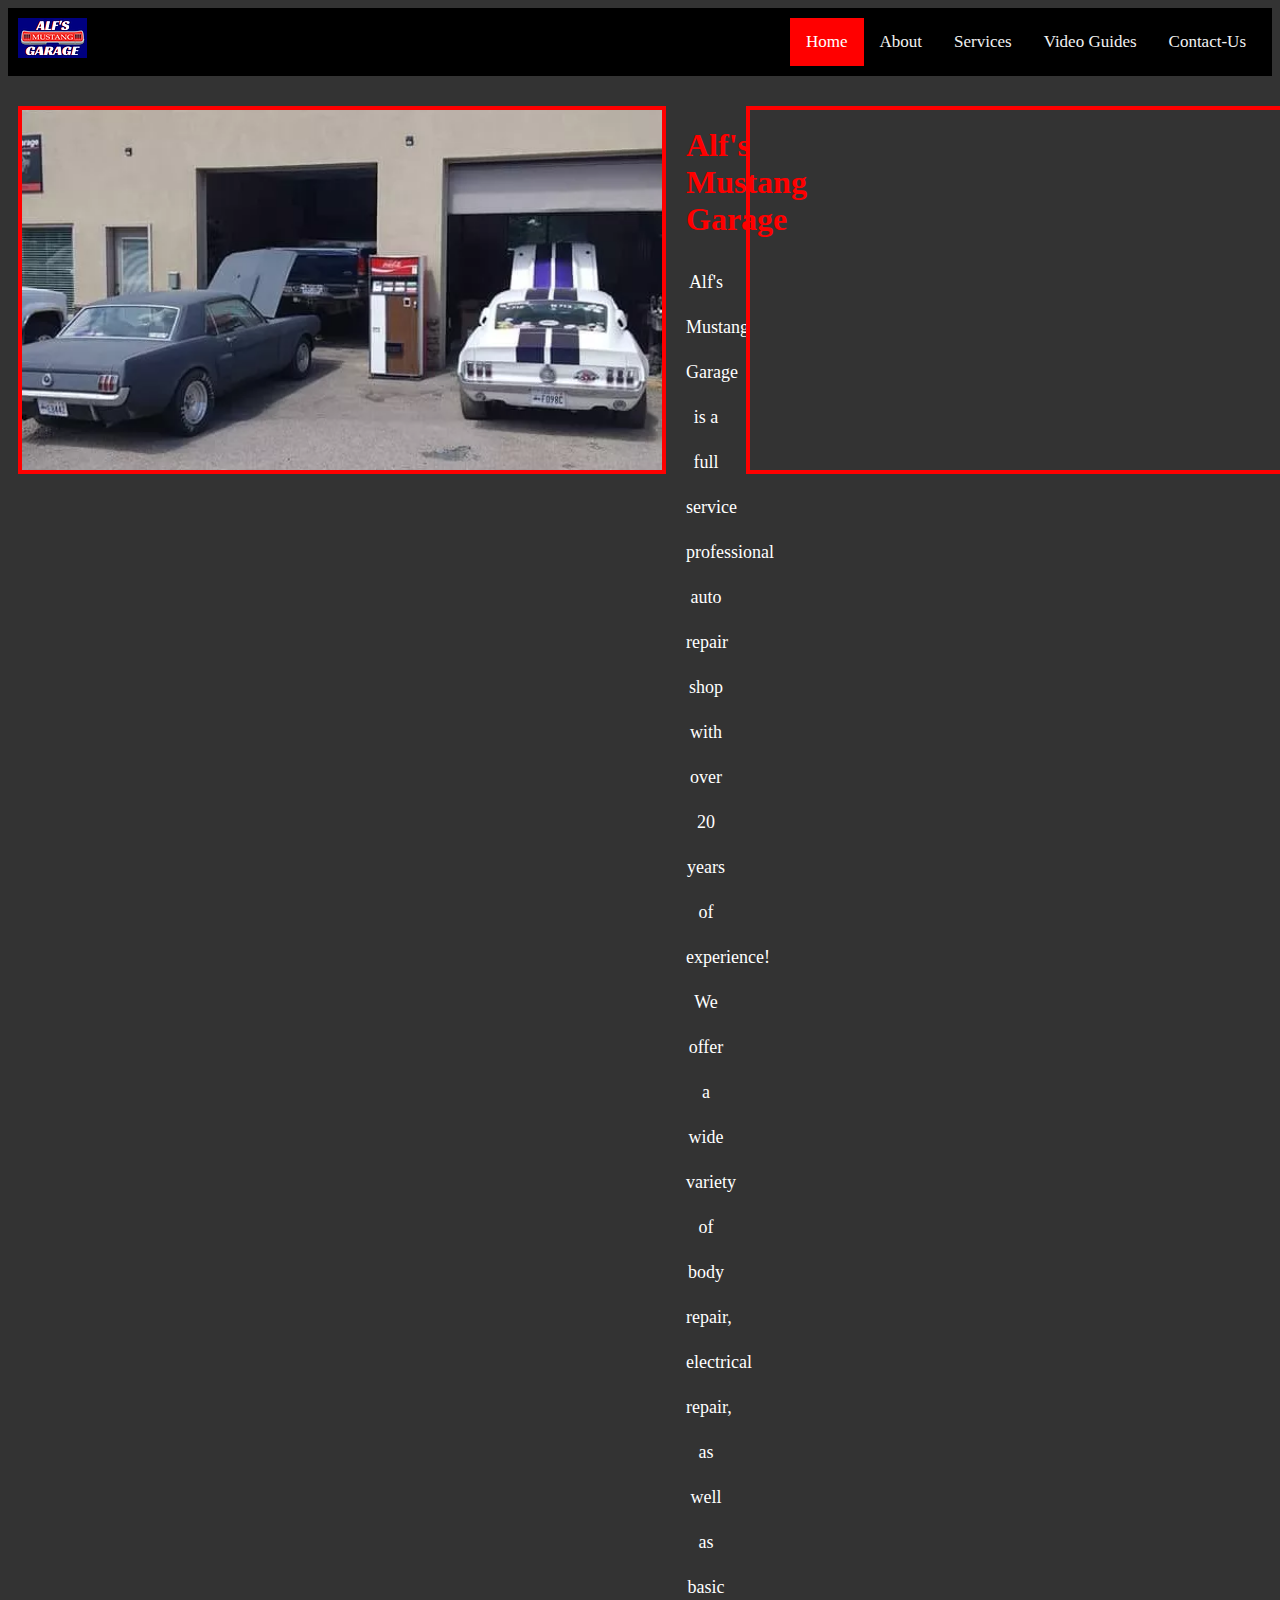
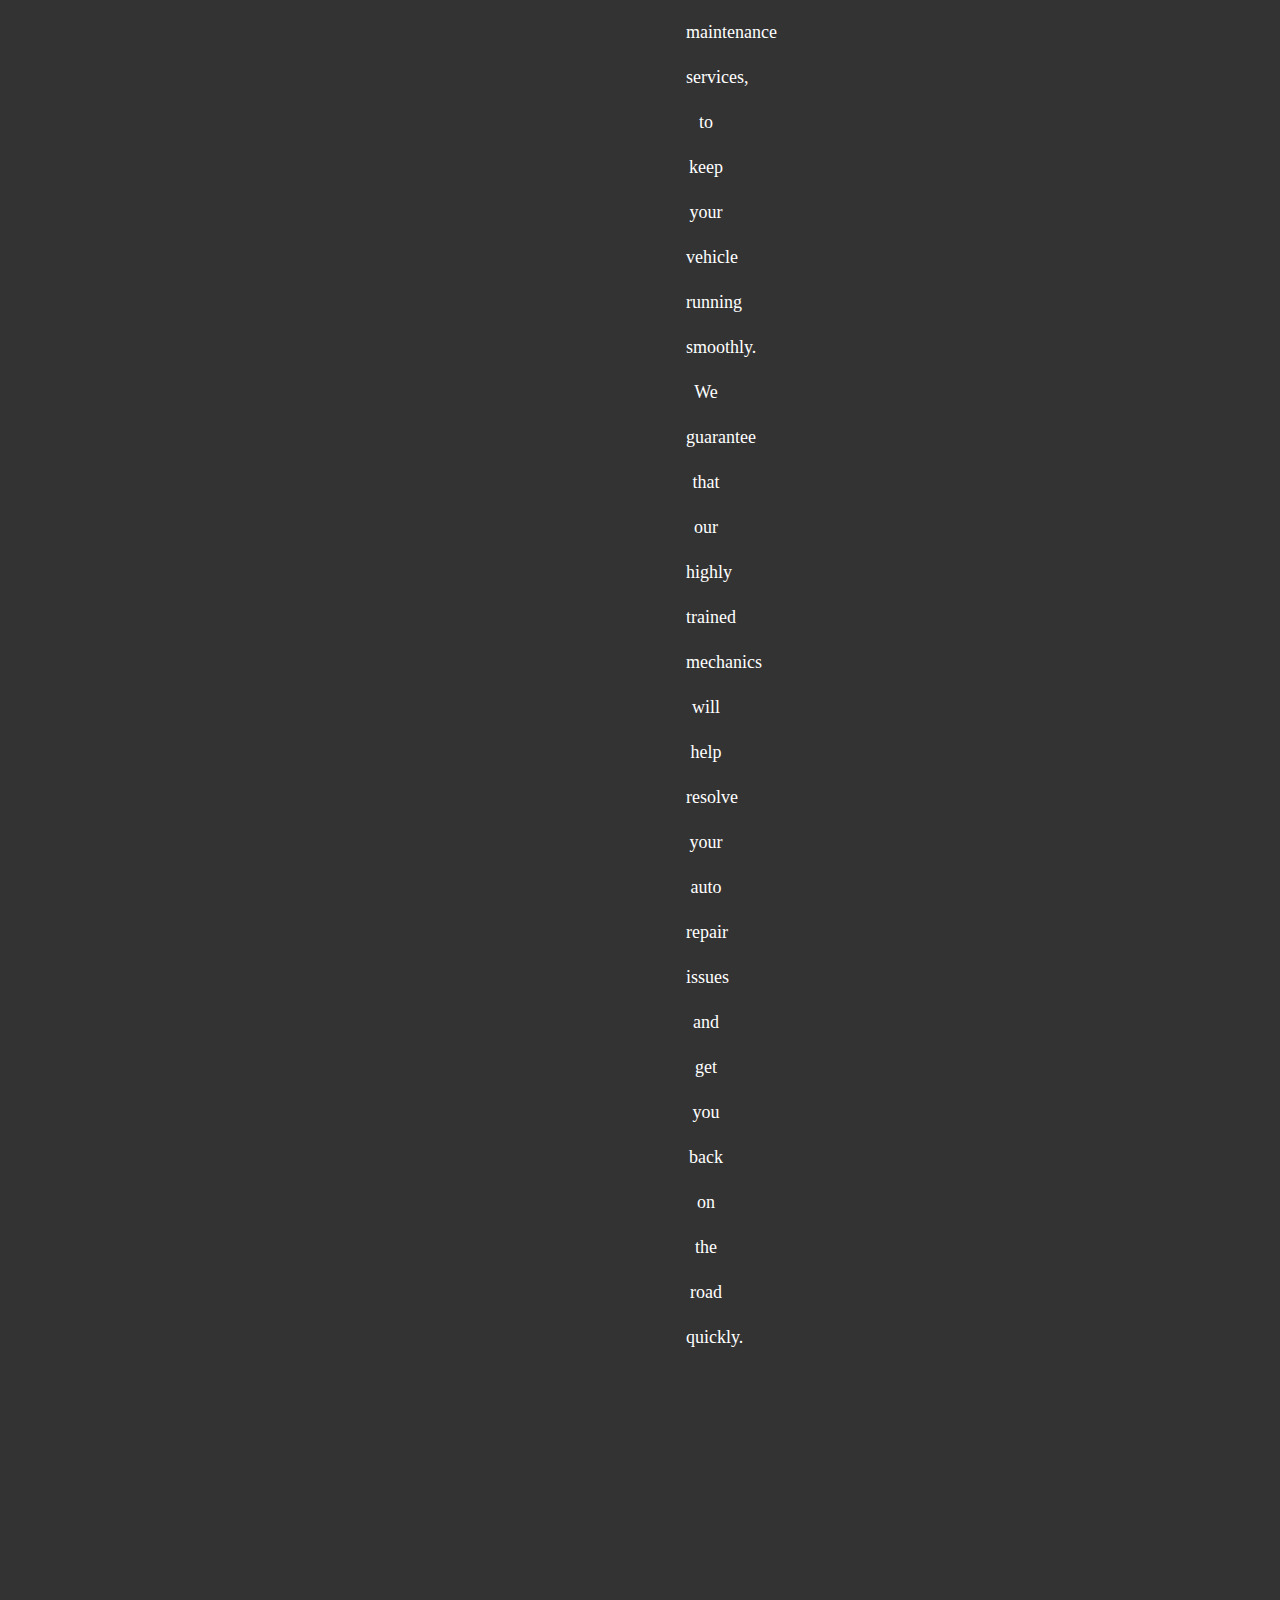
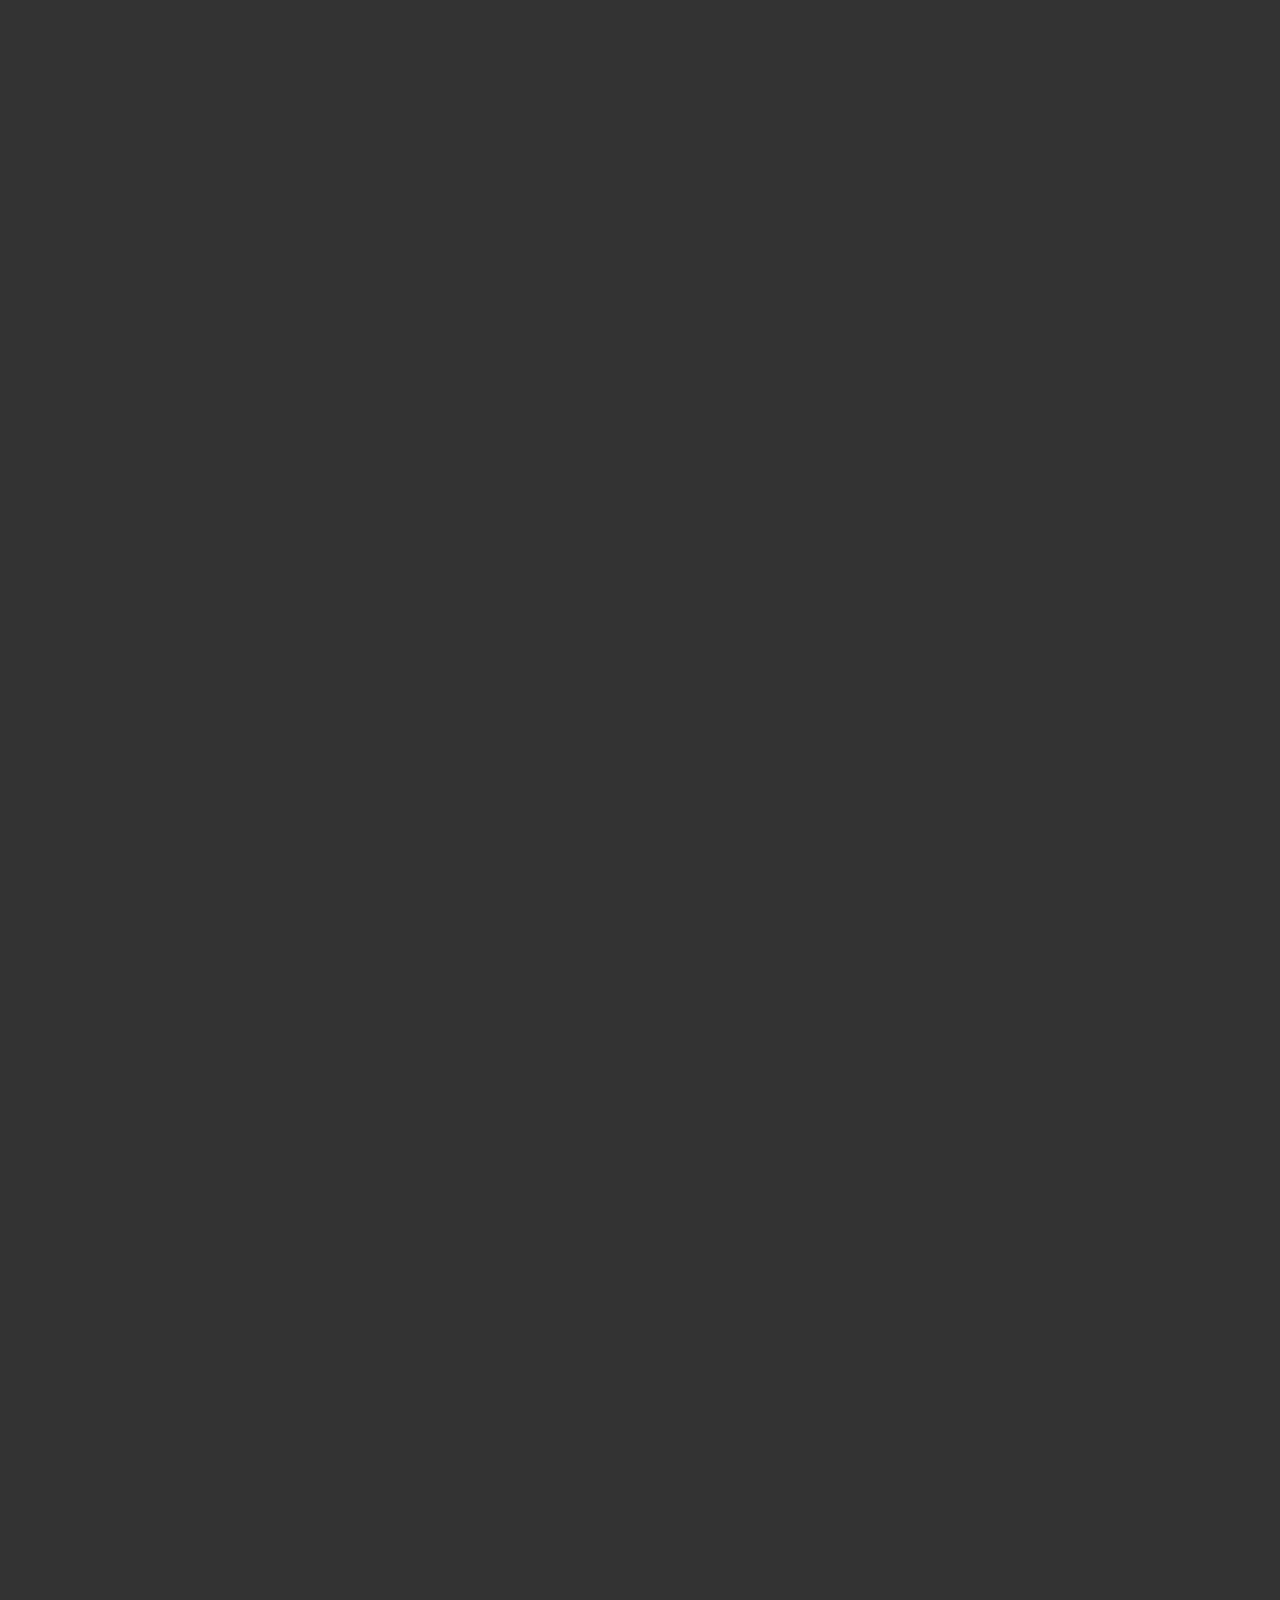
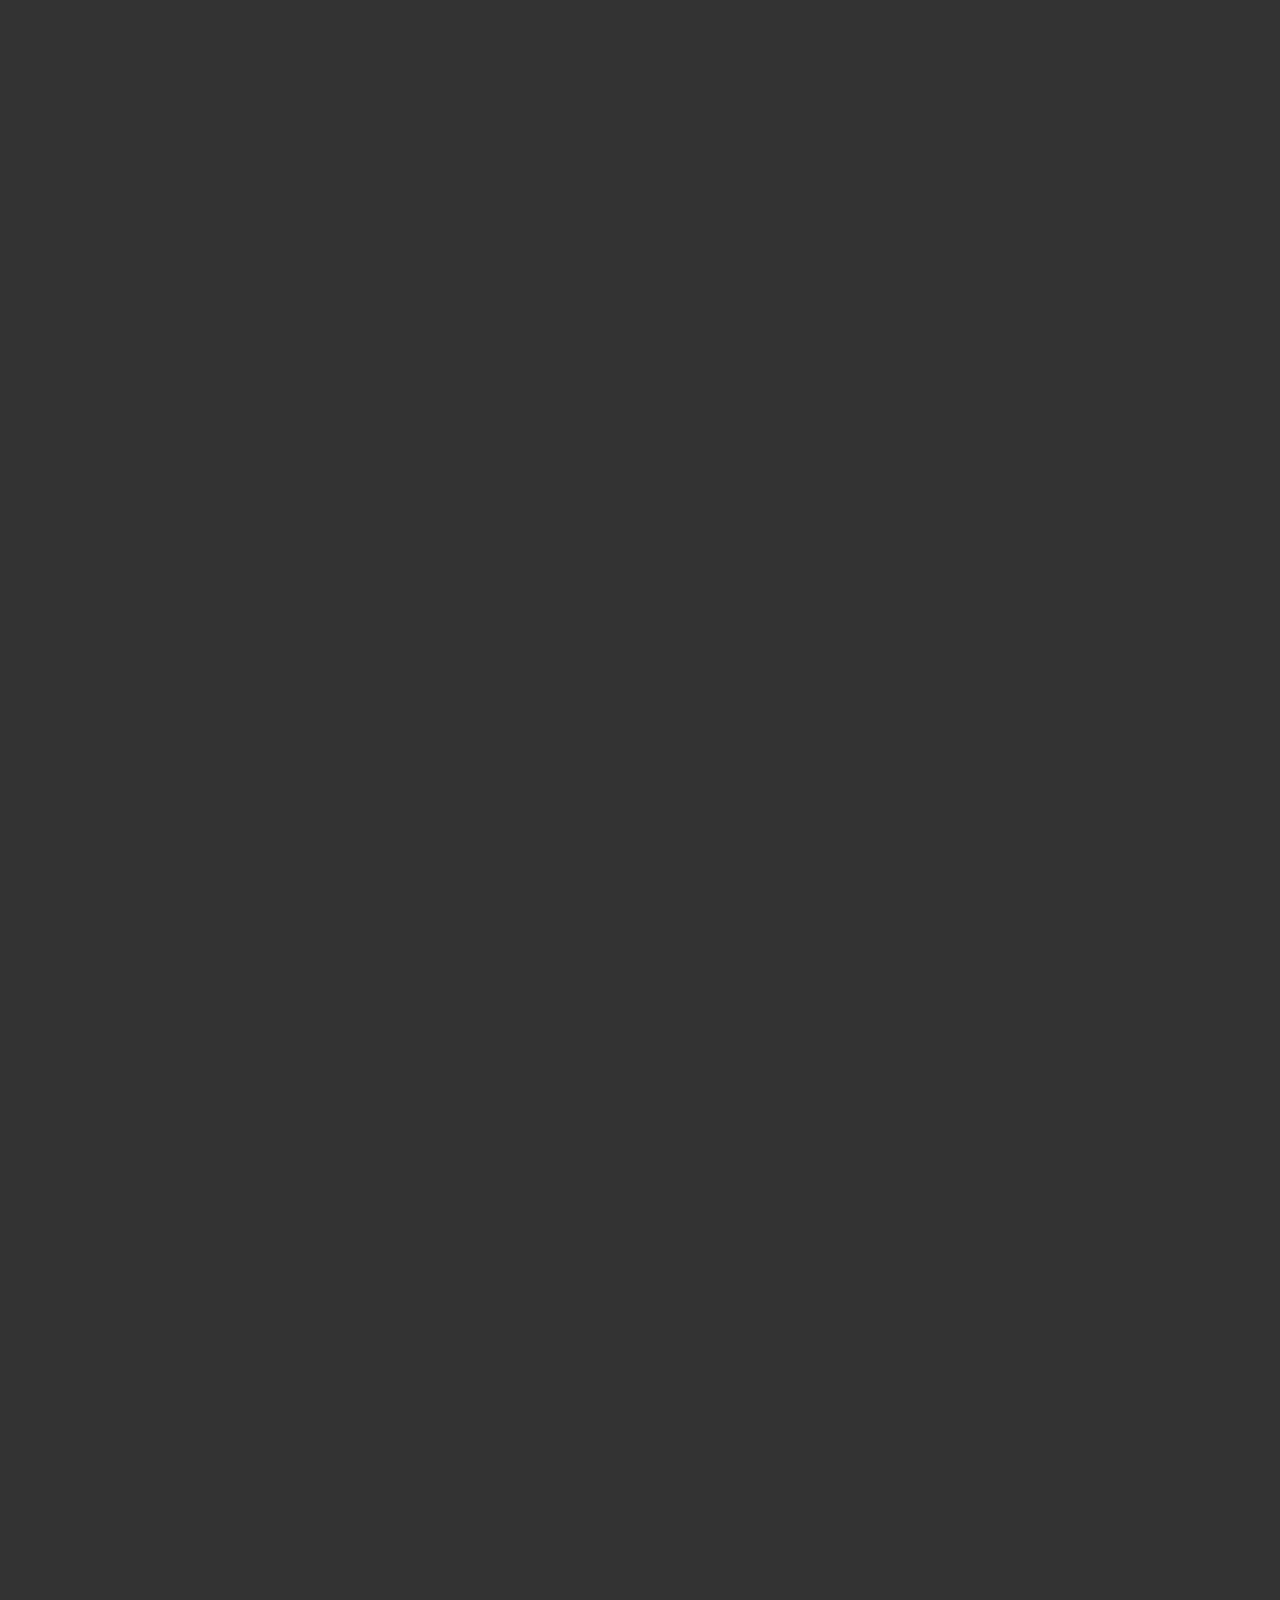
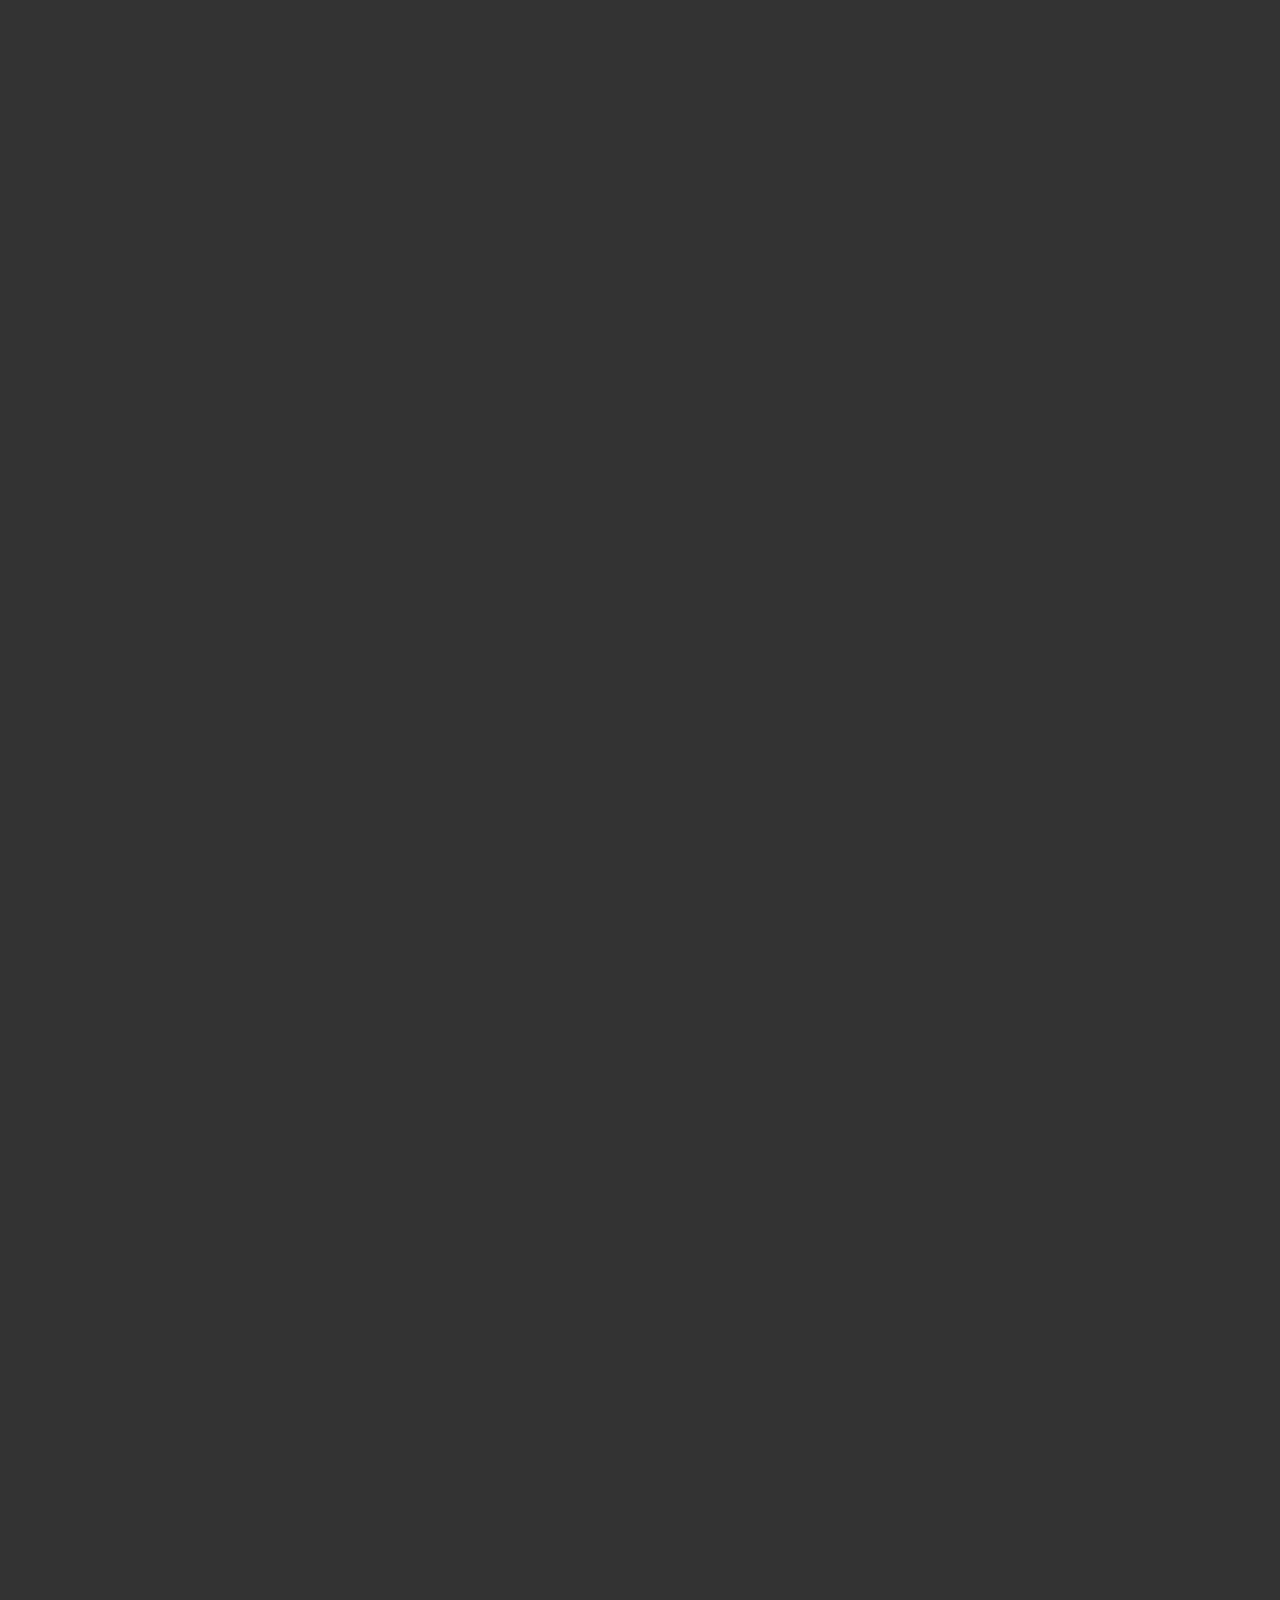
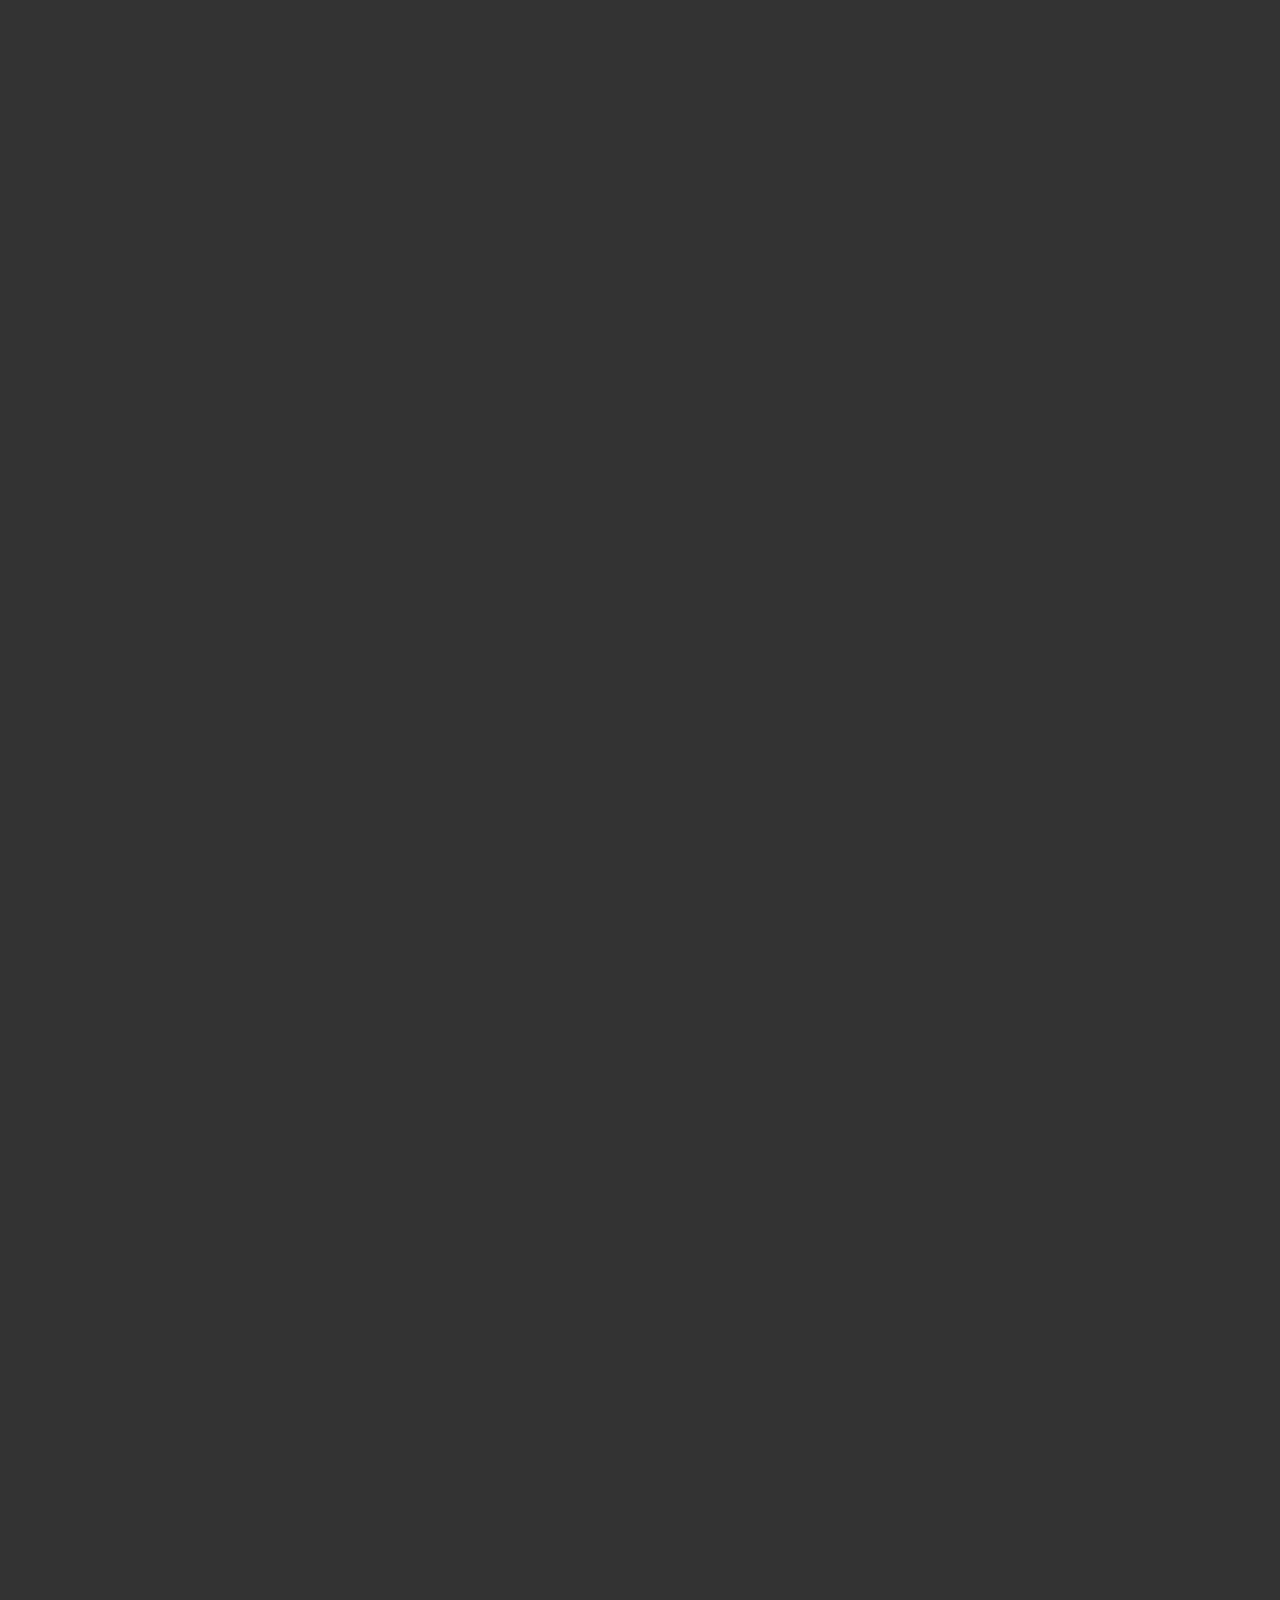
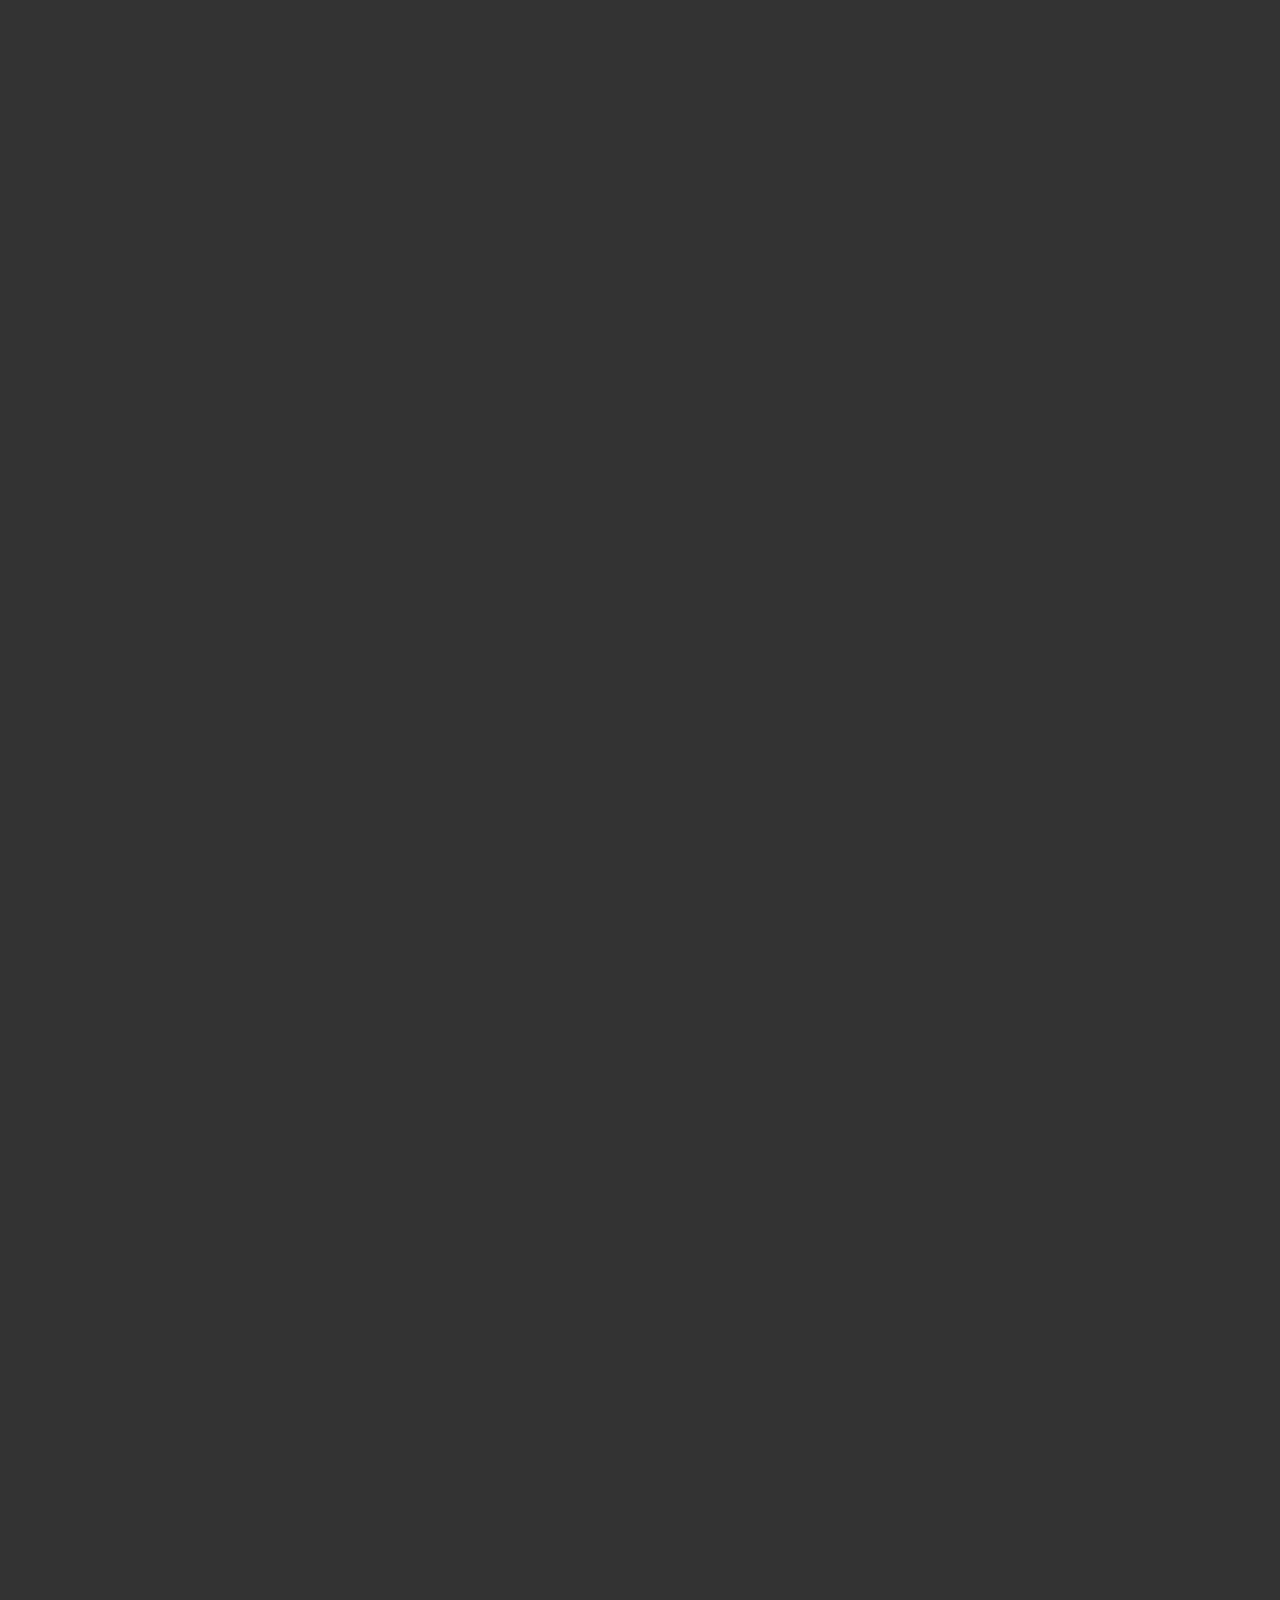
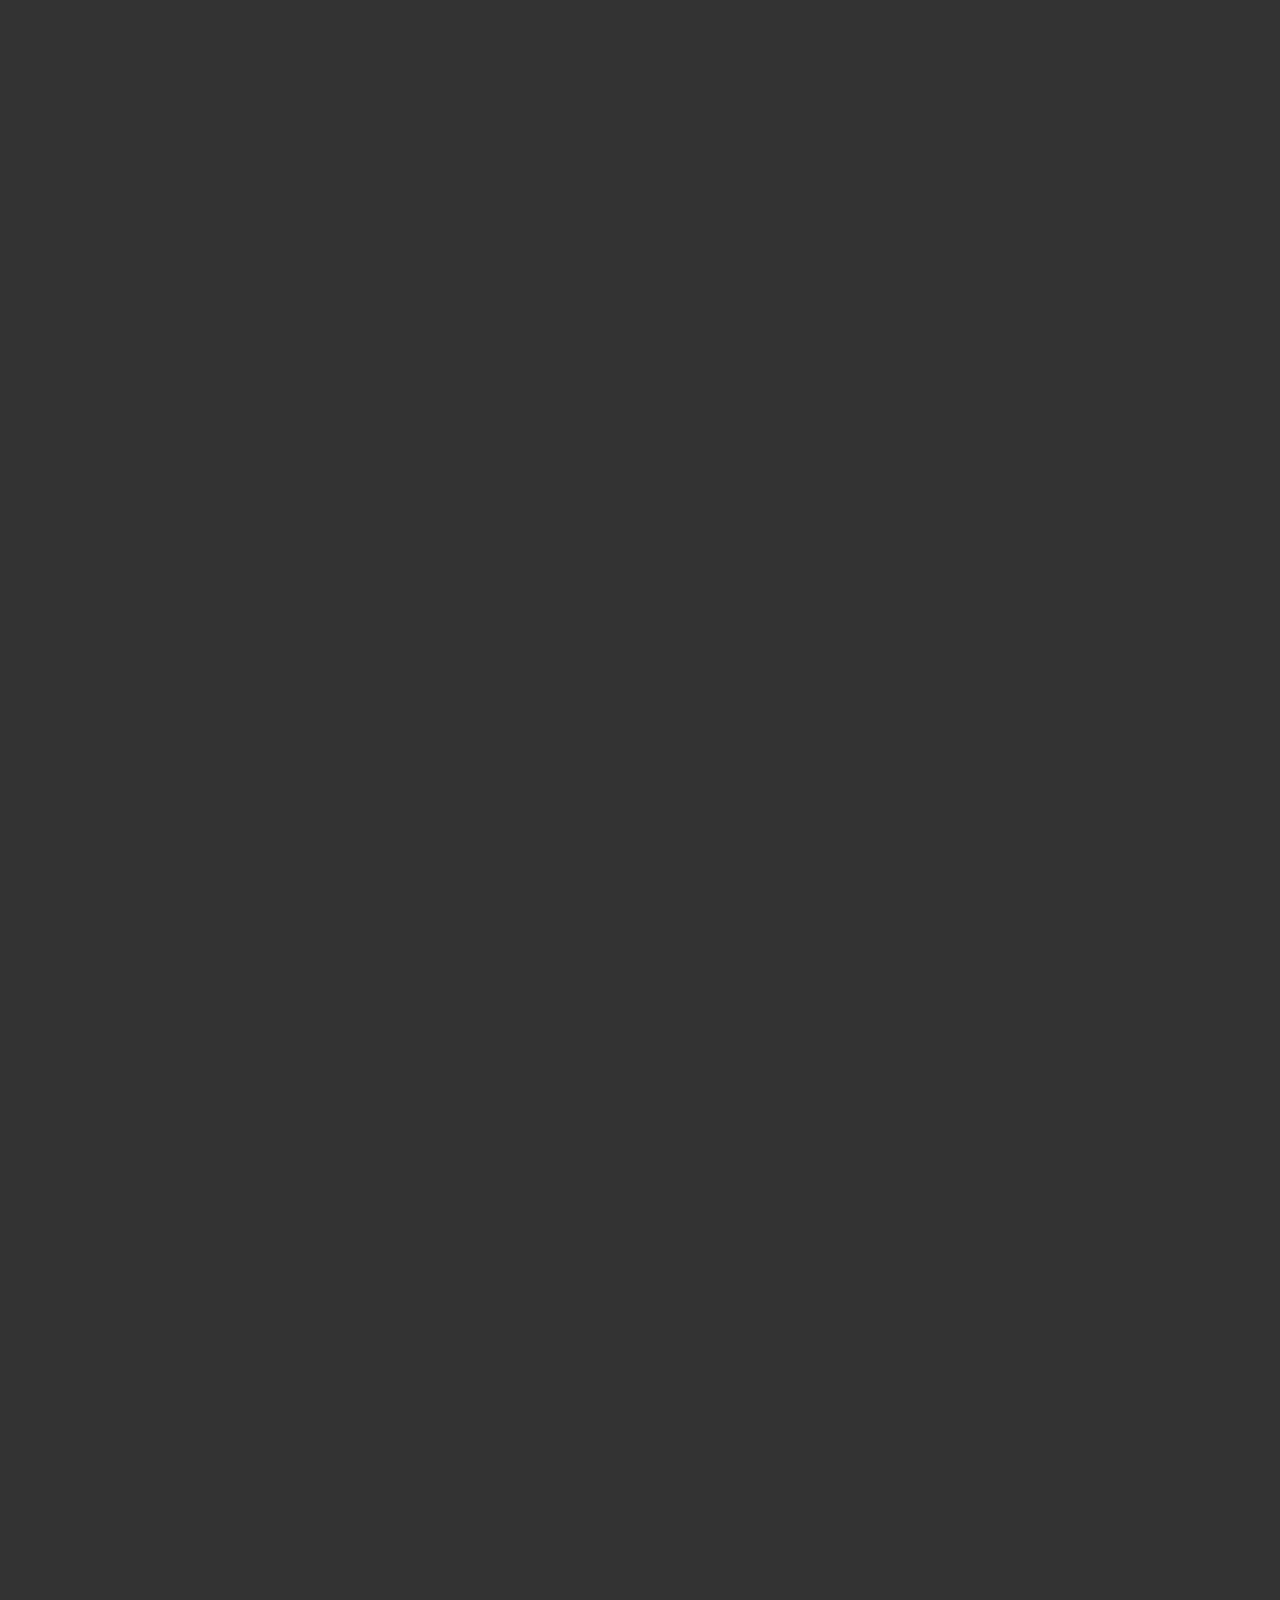
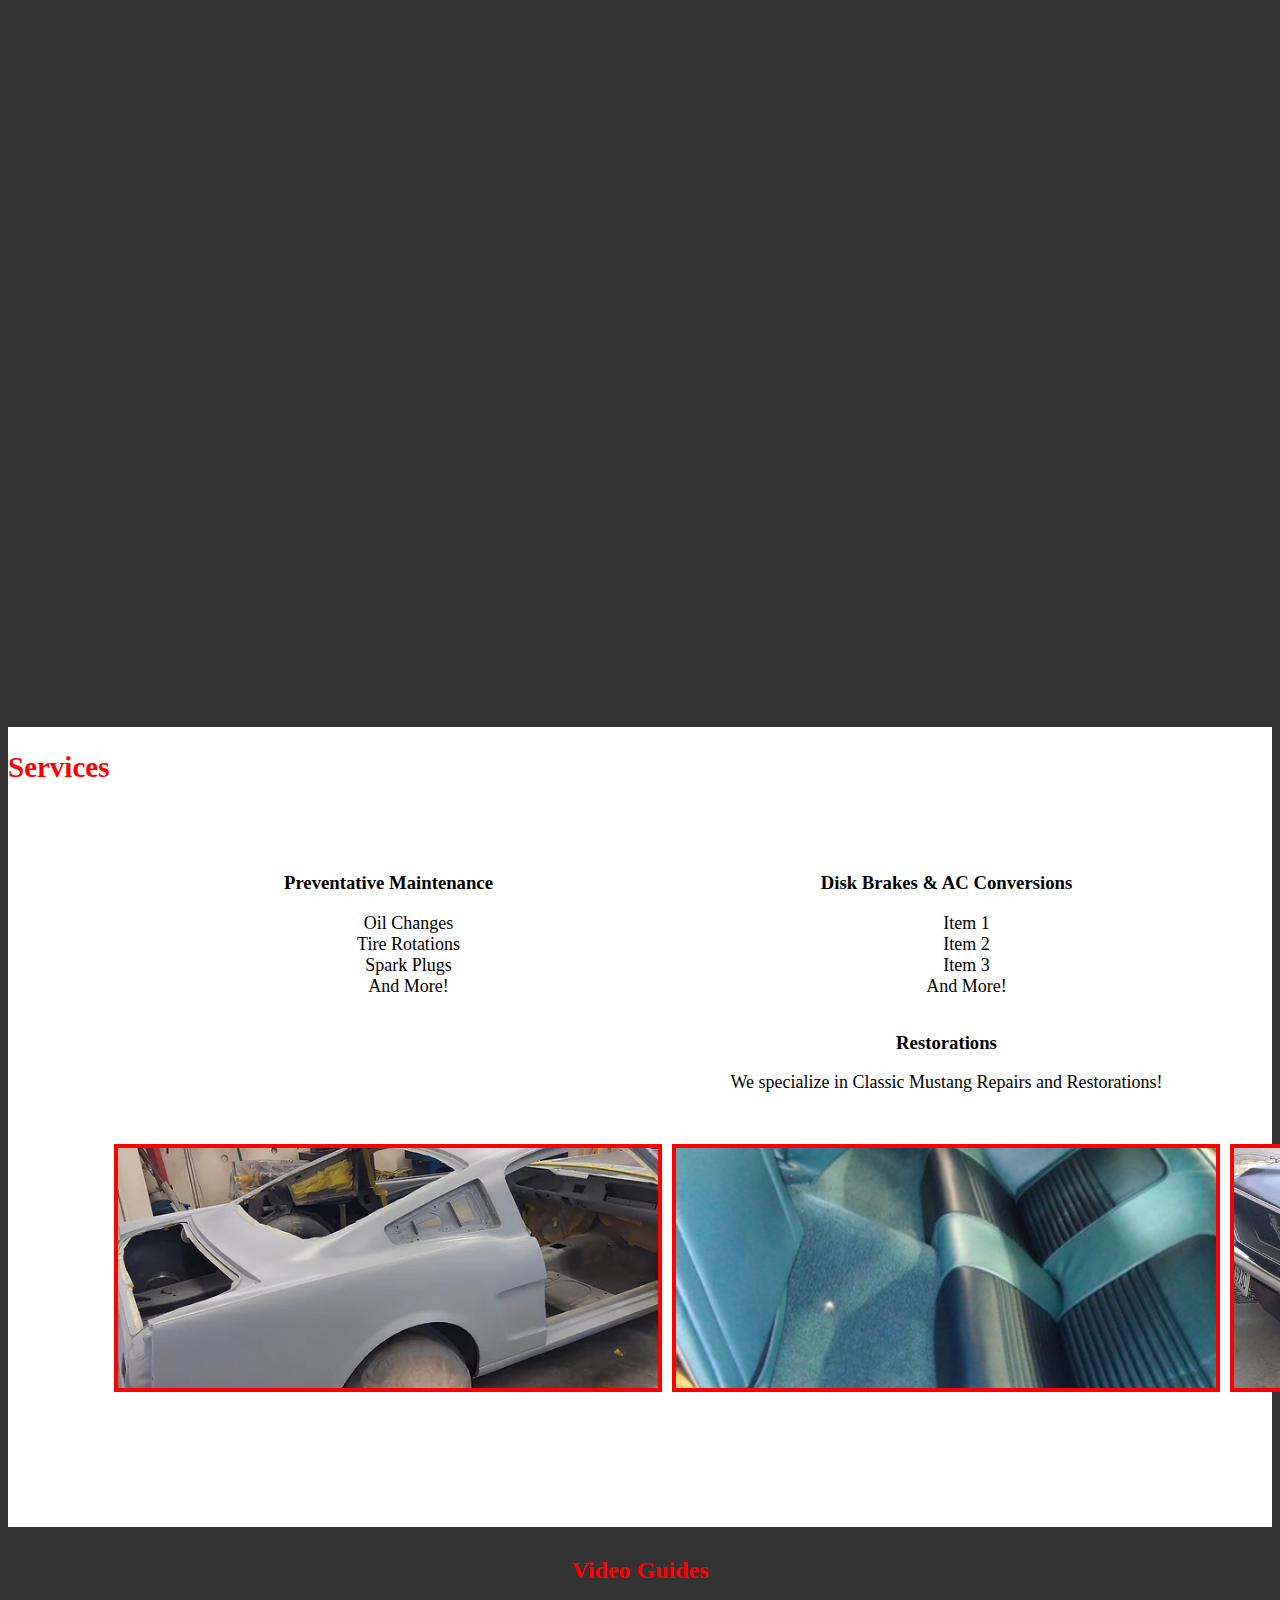
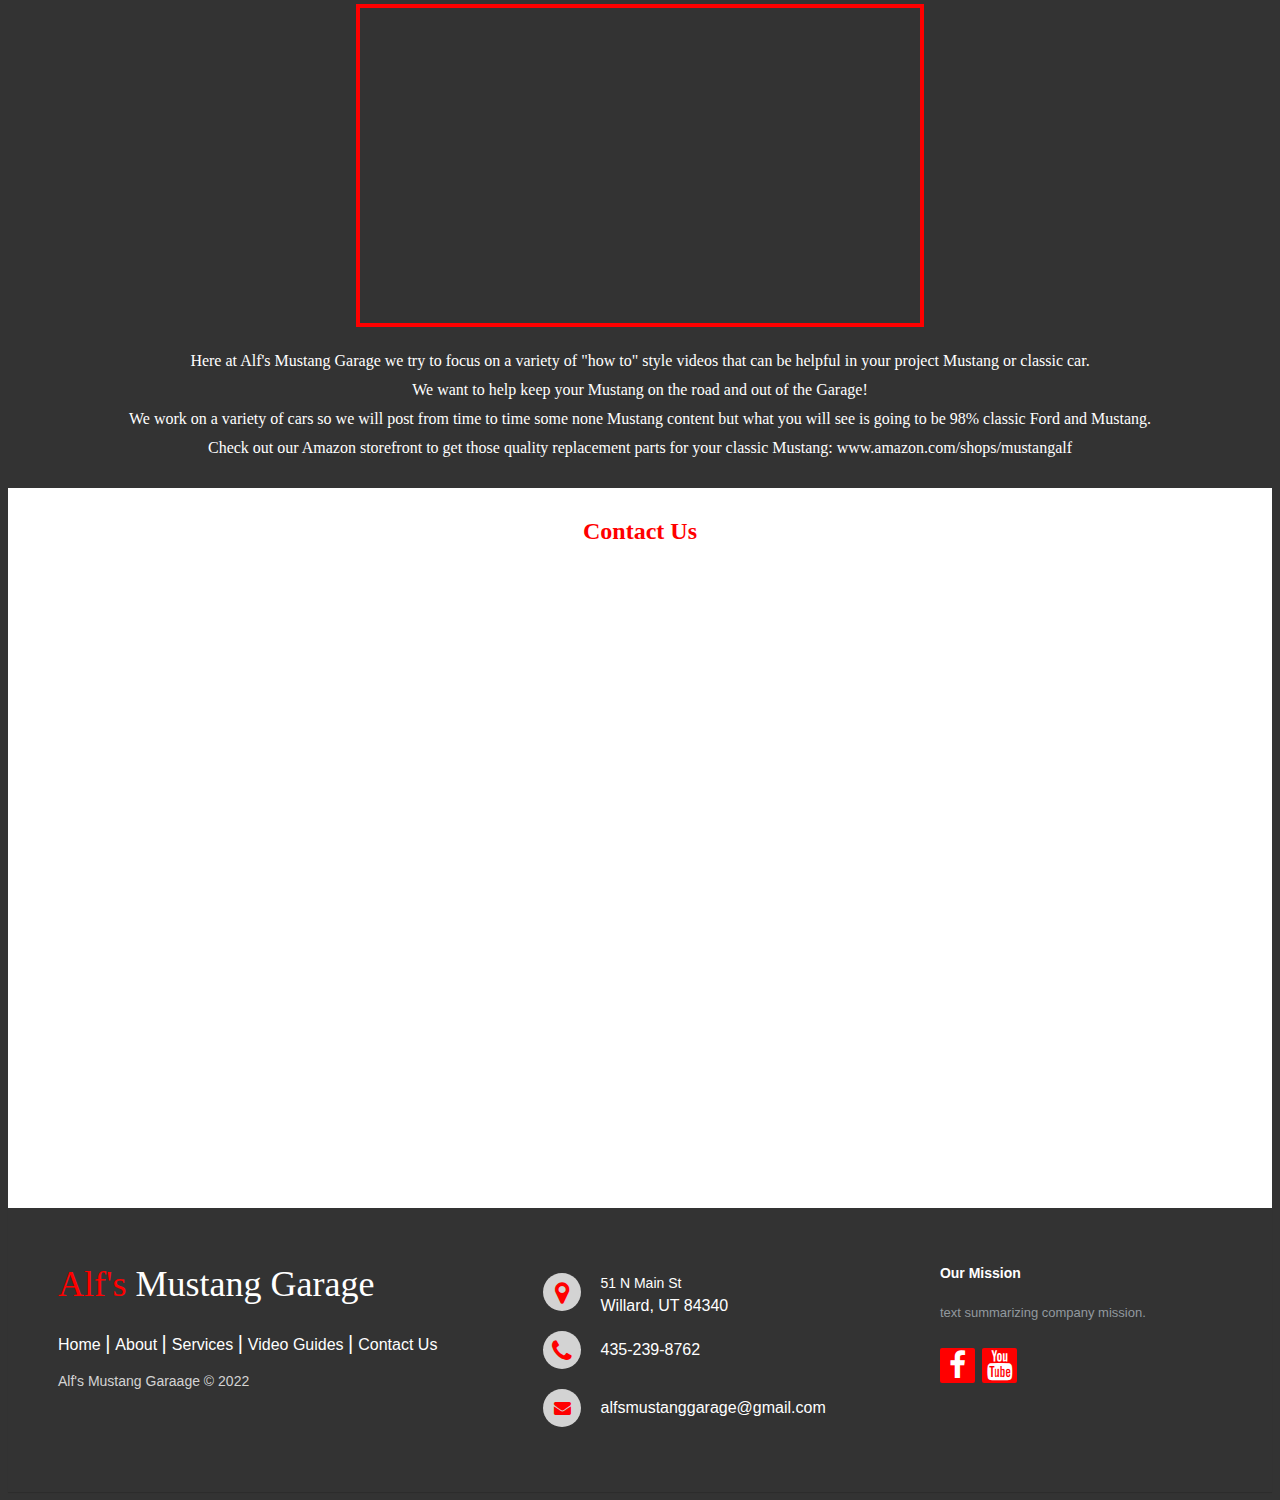
<file: index.html>
<!DOCTYPE html>
<html lang="en">
<head>
    <meta charset="UTF-8">
    <meta http-equiv="X-UA-Compatible" content="IE=edge">
    <meta name="viewport" content="width=device-width, initial-scale=1.0">
    <title>Alf's Mustang Garage</title>
    <link href="resources/css/styles.css" type="text/css" rel="stylesheet">
    <link rel="shortcut icon" href="resources/images/favicon.ico" type="image/x-icon">
    <link rel="stylesheet" href="https://cdnjs.cloudflare.com/ajax/libs/font-awesome/4.7.0/css/font-awesome.min.css">
</head>
<body>

<!-- NAVIGATION-->
    <div class="topnav">
        <img id="nav-logo" src="resources/images/logo.png">
        <a href="#contact-container">Contact-Us</a>
        <a href="#videos-container">Video Guides</a>
        <a href="#services-container">Services</a>
        <a href="about.html">About</a>
        <a class="active" href="#">Home</a>
      </div>

    <!-- HEADER SECTION-->
      <div class="header-container">

        <div class="header-left">
            <img id="banner-img" src="resources/images/banner img.png">
        </div>

        <div class="header-middle">
            <h1>Alf's Mustang Garage</h1>
            <p>Alf's Mustang Garage is a full service professional auto repair shop with over 20 years of experience!<br>
                We offer a wide variety of body repair, electrical repair, as well as basic maintenance services, to keep your vehicle running smoothly.<br>
                 We guarantee that our highly trained mechanics will help resolve your auto repair issues and get you back on the road quickly.</p>

        </div>

        <div class="header-right">
            <iframe id="existing-iframe-example"
            width="640" height="360"
            src="https://www.youtube.com/embed/Wx4gcx7tiy0?autoplay=1&mute=1&enablejsapi=1"
            frameborder="0"
            allow="accelerometer; autoplay; clipboard-write; encrypted-media; gyroscope; picture-in-picture" allowfullscreen
            style="border: solid 4px red">
          </iframe>
        </div>

      </div>

      <!-- SERVICES SECTION-->
      <div class="services-container" id="services-container">

        <div class="services-titles">
            <h2>Services</h2>
        </div>

        <div class="services-left">
            <h3>Preventative Maintenance</h3>
            <ul>
                <li>Oil Changes</li>
                <li>Tire Rotations</li>
                <li>Spark Plugs</li>
                <li>And More!</li>
            </ul>
        </div>

        <div class="services-middle">
            <h3>Disk Brakes & AC Conversions</h3>
            <ul>
                <li>Item 1</li>
                <li>Item 2</li>
                <li>Item 3</li>
                <li>And More!</li>
            </ul>
        </div>

        <div class="services-right">
            <h3>Engines</h3>
            <ul>
                <li>Item 1</li>
                <li>Item 2</li>
                <li>Item 3</li>
                <li>And More!</li>
            </ul>
        </div>

        <div class="services-bottom-center">
            <h3>Restorations</h3>
            <p>We specialize in Classic Mustang Repairs and Restorations!</p>
        </div>

        <div class="photo-left">
            <img src="resources/images/restoration-mustang.png">
        </div>

        <div class="photo-middle">
            <img src="resources/images/Class Backseat.png">
        </div>

        <div class="photo-right">
            <img src="resources/images/mustang.png">
        </div>

        </div>


<!-- VIDEOS SECTION-->
        <div class="videos-container" id="videos-container">

            <div class="videos-title">
                <h2>Video Guides</h2>
            </div>

            <div class="videos-playlist">
                <iframe width="560" height="315" src="https://www.youtube.com/embed/videoseries?list=PLGT2GeBV3TSgk35hOsfnk18uHOlgm_Gs0"
                title="YouTube video player"
                frameborder="0"
                allow="accelerometer; autoplay; clipboard-write; encrypted-media; gyroscope; picture-in-picture" allowfullscreen
                style="border: solid 4px red">
                </iframe>
            </div>

            <div class="videos-paragraph">
                <p>Here at Alf's Mustang Garage we try to focus on a variety of "how to" style videos that can be helpful in your project Mustang or classic car.<br>
                     We want to help keep your Mustang on the road and out of the Garage!<br>
                      We work on a variety of cars so we will post from time to time some none Mustang content but what you will see is going to be 98% classic Ford and Mustang.<br>
                       Check out our Amazon storefront to get those quality replacement parts for your classic Mustang: www.amazon.com/shops/mustangalf</p>
            </div>

            </div>

<!-- CONTACT SECTION-->

<div class="contact-container" id="contact-container">

    <div class="contact-title">
        <h2>Contact Us</h2>
    </div>

        <div class="location-map">
            <div style="overflow:hidden;resize:none;max-width:100%;width:500px;height:500px;">
               <div id="gmapdisplay" style="height:100%; width:100%;max-width:100%;">
                 <iframe style="height:100%;width:100%;border:0;" frameborder="0" src="https://www.google.com/maps/embed/v1/place?q=alf's+mustang+garage&key=AIzaSyBFw0Qbyq9zTFTd-tUY6dZWTgaQzuU17R8">
                 </iframe>
              </div>
          <a class="googlecode" href="https://changing.hosting" id="authmap-data">here</a>
          <style>#gmapdisplay img{max-width:none!important;background:none!important;font-size: inherit;font-weight:inherit;}</style>
              </div>
          </div>


    </div>

<!-- FOOTER SECTION-->
<footer class="footer-distributed">

    <div class="footer-left">

        <h3><span>Alf's</span> Mustang Garage</h3>

        <p class="footer-links">
            <a href="index.html" class="link-1">Home</a>
            
            <a href="about.html">About</a>
        
            <a href="#services-container">Services</a>
            
            <a href="#videos-container">Video Guides</a>
            
            <a href="#contact-container">Contact Us</a>
        </p>

        <p class="footer-company-name">Alf's Mustang Garaage © 2022</p>
    </div>

    <div class="footer-center">

        <div>
            <i class="fa fa-map-marker"></i>
            <p><span>51 N Main St</span> Willard, UT 84340</p>
        </div>

        <div>
            <i class="fa fa-phone"></i>
            <p>435-239-8762</p>
        </div>

        <div>
            <i class="fa fa-envelope"></i>
            <p><a href="mailto:alfsmustanggarage@gmail.com">alfsmustanggarage@gmail.com</a></p>
        </div>

    </div>

    <div class="footer-right">

        <p class="footer-company-about">
            <span>Our Mission</span>
            text summarizing company mission.
 </p>

        <div class="footer-icons">

            <a href="https://www.facebook.com/gillespiemechanics"><i class="fa fa-facebook"></i></a>
            <a href="https://www.youtube.com/channel/UCZi2JnDfxDHwqJoxJzFnIlA?view_as=subscriber"><i class="fa fa-youtube"></i></a>

        </div>

    </div>

</footer>

</body>
</html>
</file>
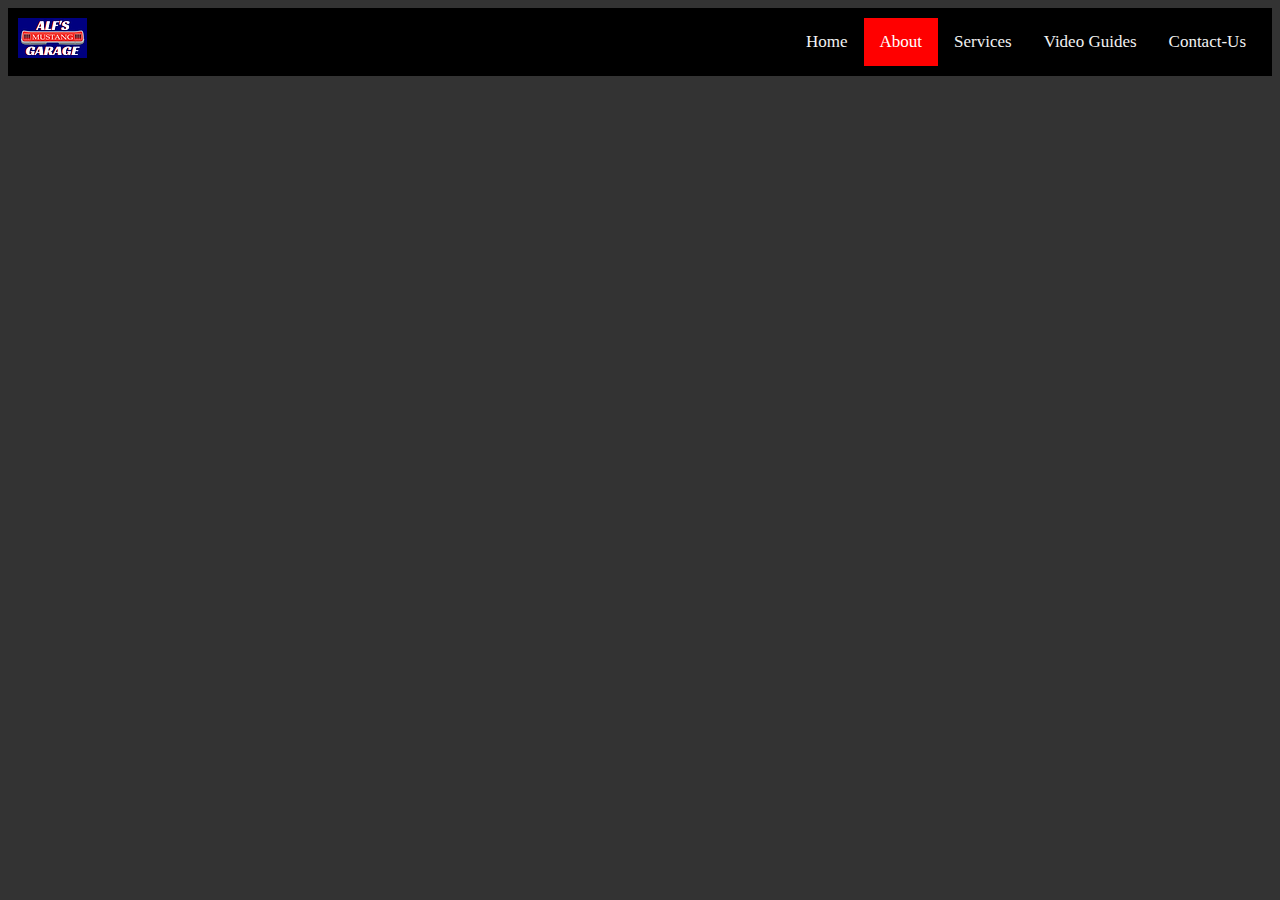
<file: about.html>
<!DOCTYPE html>
<html lang="en">
<head>
    <meta charset="UTF-8">
    <meta http-equiv="X-UA-Compatible" content="IE=edge">
    <meta name="viewport" content="width=device-width, initial-scale=1.0">
    <title>Alf's Mustang Garage</title>
    <link href="resources/css/styles.css" type="text/css" rel="stylesheet">
    <link rel="shortcut icon" href="resources/images/favicon.ico" type="image/x-icon">
</head>
<body>
    <div class="topnav">
        <img id="nav-logo" src="resources/images/logo.png">
        <a href="index.html#contact-container">Contact-Us</a>
        <a href="index.html#videos-container">Video Guides</a>
        <a href="index.html#services-container">Services</a>
        <a class="active" href="#">About</a>
        <a href="index.html">Home</a>
      </div>
</body>
</html>
</file>
<file: resources/css/styles.css>
body {
    background-color: #333;
    color: white;
}

/* NAVIGATION SECTION */
.topnav {
    background-color: black;
    overflow: hidden;
    padding: 10px;
  }
  
  .topnav a {
    float: right;
    color: #f2f2f2;
    text-align: center;
    padding: 14px 16px;
    text-decoration: none;
    font-size: 17px;
  }
  
  .topnav a:hover {
    background-color: #ddd;
    color: black;
  }
  
  .topnav a.active {
    background-color: red;
    color: white;
  }


/* HEADER SECTION */

.header-container {
    display: grid;
    grid-template-columns: repeat(5, 1fr);
    grid-template-rows: repeat(5, 1fr);
    grid-column-gap: 20px;
    grid-row-gap: 0px;
    padding: 10px;
    padding-top: 30px;
    text-align: center;
    }
    
    .header-left { 
        grid-area: 1 / 1 / 2 / 2; 
    }


    .header-middle { 
        grid-area: 1 / 2 / 2 / 5; 
    }

    .header-right { 
        grid-area: 1 / 5 / 2 / 6; 
    }

    #banner-img {
        border: 4px solid red;
        height: 360px;
        width: 640px;
        object-fit: cover;
    }

    .header-container p {
        line-height: 2.5;
        font-size: 18px;
    }

    h1,
    h2 {
        color: red;
    }

    /* SERVICES SECTION */
    .services-container {
        display: grid;
        grid-template-columns: repeat(5, 1fr);
        grid-template-rows: repeat(5, 1fr);
        grid-column-gap: -20px;
        grid-row-gap: -70px;
        text-align: center;
        margin-top: -75%;
        background-color: white;
        color: black;
        height: 800px;
        }

        .services-container h2 {
            font-size: 29px;
            text-align: center;
        }

        .services-container li {
            font-size: 18px;
        }

        .services-container p {
            font-size: 18px;
        }

        .services-left ul {
            list-style-type: none;
        }

        .services-middle ul {
            list-style-type: none;
        }

        .services-right ul {
            list-style-type: none;
        }
        
        .services-title { 
            grid-area: 1 / 3 / 2 / 4; 
        }

        .services-left { 
            grid-area: 2 / 2 / 3 / 3; 
        }

        .services-middle { 
            grid-area: 2 / 3 / 3 / 4; 
        }

        .services-right { 
            grid-area: 2 / 4 / 3 / 5; 
        }

        .services-bottom-center { 
            grid-area: 3 / 3 / 4 / 4; 
        }

        .photo-left { 
            grid-area: 4 / 2 / 5 / 3; 
            padding: 5px;
        }

        .photo-middle { 
            grid-area: 4 / 3 / 5 / 4; 
            padding: 5px;
        }

        .photo-right { 
            grid-area: 4 / 4 / 5 / 5; 
            padding: 5px;
            padding-right: 20px;
        }

        .photo-left img, 
        .photo-middle img,
        .photo-right img {
            height: 240px;
            width: 540px;
            object-fit: cover;
            padding: 0px;
            border: solid 4px red;
            overflow: hidden;
        }

        /* VIDEOS SECTION */
        .videos-container {
            text-align: center;
            padding: 10px;
        }

        .videos-container p {
            line-height: 1.8;
            font-size: 16px;
        }

        .videos-playlist {
            
        }
        
        /* CONTACT SECTION */
        .contact-container {
            text-align: center;
            background-color: white;
            color: black;
            padding: 10px;
            height: 700px;
        }

        .contact-title {
            text-align: center;
        }

        .location-map {

        }

        .contact-info {

        }

        /*FOOTER SECTION */
        .footer-distributed{
            background: #333;
            box-shadow: 0 1px 1px 0 rgba(0, 0, 0, 0.12);
            box-sizing: border-box;
            width: 100%;
            text-align: left;
            font: bold 16px sans-serif;
            padding: 55px 50px;
        }
        
        .footer-distributed .footer-left,
        .footer-distributed .footer-center,
        .footer-distributed .footer-right{
            display: inline-block;
            vertical-align: top;
        }
        
        /* Footer left */
        
        .footer-distributed .footer-left{
            width: 40%;
        }
        
        /* The company logo */
        
        .footer-distributed h3{
            color:  #ffffff;
            font: normal 36px 'Open Sans', cursive;
            margin: 0;
        }
        
        .footer-distributed h3 span{
            color:  red;
        }
        
        /* Footer links */
        
        .footer-distributed .footer-links{
            color:  white;
            margin: 20px 0 12px;
            padding: 0;
        }
        
        .footer-distributed .footer-links a{
            display:inline-block;
            line-height: 1.8;
          font-weight:400;
            text-decoration: none;
            color:  inherit;
        }

        .footer-distributed .footer-links a:hover {
            color: red;
        }
        
        .footer-distributed .footer-company-name{
            color: lightgrey;
            font-size: 14px;
            font-weight: normal;
            margin: 0;
        }
        
        /* Footer Center */
        
        .footer-distributed .footer-center{
            width: 35%;
        }
        
        .footer-distributed .footer-center i{
            background-color:  lightgrey;
            color: red;
            font-size: 25px;
            width: 38px;
            height: 38px;
            border-radius: 50%;
            text-align: center;
            line-height: 42px;
            margin: 10px 15px;
            vertical-align: middle;
        }
        
        .footer-distributed .footer-center i.fa-envelope{
            font-size: 17px;
            line-height: 38px;
        }
        
        .footer-distributed .footer-center p{
            display: inline-block;
            color: white;
          font-weight:400;
            vertical-align: middle;
            margin:0;
        }
        
        .footer-distributed .footer-center p span{
            display:block;
            font-weight: normal;
            font-size:14px;
            line-height:2;
        }
        
        .footer-distributed .footer-center p a{
            color:  white;
            text-decoration: none;;
        }

        .footer-distributed .footer-center p a:hover {
            color: red;
        }
        
        .footer-distributed .footer-links a:before {
          content: "|";
          font-weight:300;
          font-size: 20px;
          left: 0;
          color: #fff;
          display: inline-block;
          padding-right: 5px;
        }
        
        .footer-distributed .footer-links .link-1:before {
          content: none;
        }
        
        /* Footer Right */
        
        .footer-distributed .footer-right{
            width: 20%;
        }
        
        .footer-distributed .footer-company-about{
            line-height: 20px;
            color:  #92999f;
            font-size: 13px;
            font-weight: normal;
            margin: 0;
        }
        
        .footer-distributed .footer-company-about span{
            display: block;
            color:  white;
            font-size: 14px;
            font-weight: bold;
            margin-bottom: 20px;
        }
        
        .footer-distributed .footer-icons{
            margin-top: 25px;
        }
        
        .footer-distributed .footer-icons a{
            display: inline-block;
            width: 35px;
            height: 35px;
            cursor: pointer;
            background-color:  red;
            border-radius: 2px;
        
            font-size: 30px;
            color: white;
            text-align: center;
            line-height: 35px;
        
            margin-right: 3px;
            margin-bottom: 5px;
        }
        
        /* If you don't want the footer to be responsive, remove these media queries */
        
        @media (max-width: 880px) {
        
            .footer-distributed{
                font: bold 14px sans-serif;
            }
        
            .footer-distributed .footer-left,
            .footer-distributed .footer-center,
            .footer-distributed .footer-right{
                display: block;
                width: 100%;
                margin-bottom: 40px;
                text-align: center;
            }
        
            .footer-distributed .footer-center i{
                margin-left: 0;
            }
        
        }
</file>
